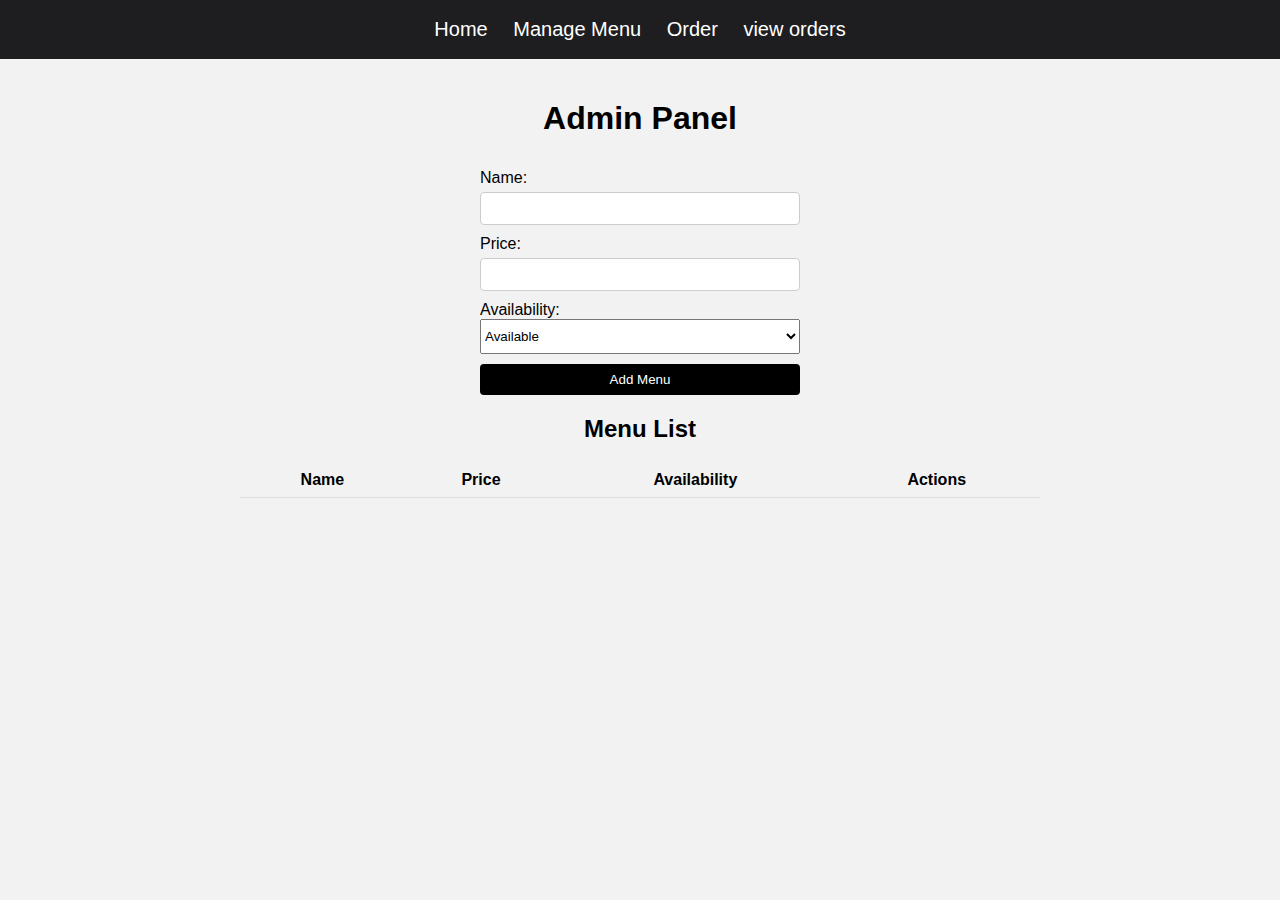
<file: templates/admin.html>
<!DOCTYPE html>
<html lang="en">
  <head>
    <meta charset="UTF-8" />
    <meta name="viewport" content="width=device-width, initial-scale=1.0" />
    <link rel="stylesheet" href="/static/nav.css" />
    <link rel="stylesheet" href="/static/admin.css" />
    <title>Admin Panel</title>
  </head>
  <body>
    <nav>
      <ul>
        <li><a href="index.html">Home</a></li>
        <li><a href="admin.html">Manage Menu</a></li>
        <li><a href="order.html">Order</a></li>
        <li><a href="view_orders.html">view orders</a></li>
      </ul>
    </nav>
    <div class="container">
      <h1>Admin Panel</h1>
      <form id="add-menu-form">
        <label for="name">Name:</label>
        <input type="text" id="name" name="name" required />

        <label for="price">Price:</label>
        <input type="number" id="price" name="price" required />

        <label for="availability">Availability:</label>
        <select id="availability" name="availability" required>
          <option value="true">Available</option>
          <option value="false">Not Available</option>
        </select>

        <button type="submit" style="background-color: black; color: white">
          Add Menu
        </button>
      </form>

      <h2>Menu List</h2>
      <table id="menu-table">
        <thead>
          <tr>
            <th>Name</th>
            <th>Price</th>
            <th>Availability</th>
            <th>Actions</th>
          </tr>
        </thead>
        <tbody>
          <!-- Menu items will be dynamically added -->
        </tbody>
      </table>
      <div id="updateModal" class="modal">
        <div class="modal-content">
          <span class="close">&times;</span>
          <h2>Update Menu Item</h2>
          <form id="updateForm">
            <label for="itemName">Name:</label>
            <input type="text" id="itemName" required />
            <label for="itemPrice">Price:</label>
            <input type="number" id="itemPrice" required />
            <label for="itemAvailability">Availability:</label>
            <input type="checkbox" id="itemAvailability" />
            <button type="submit">Update</button>
          </form>
        </div>
      </div>
    </div>
    <script src="/static/admin.js"></script>
  </body>
</html>
</file>
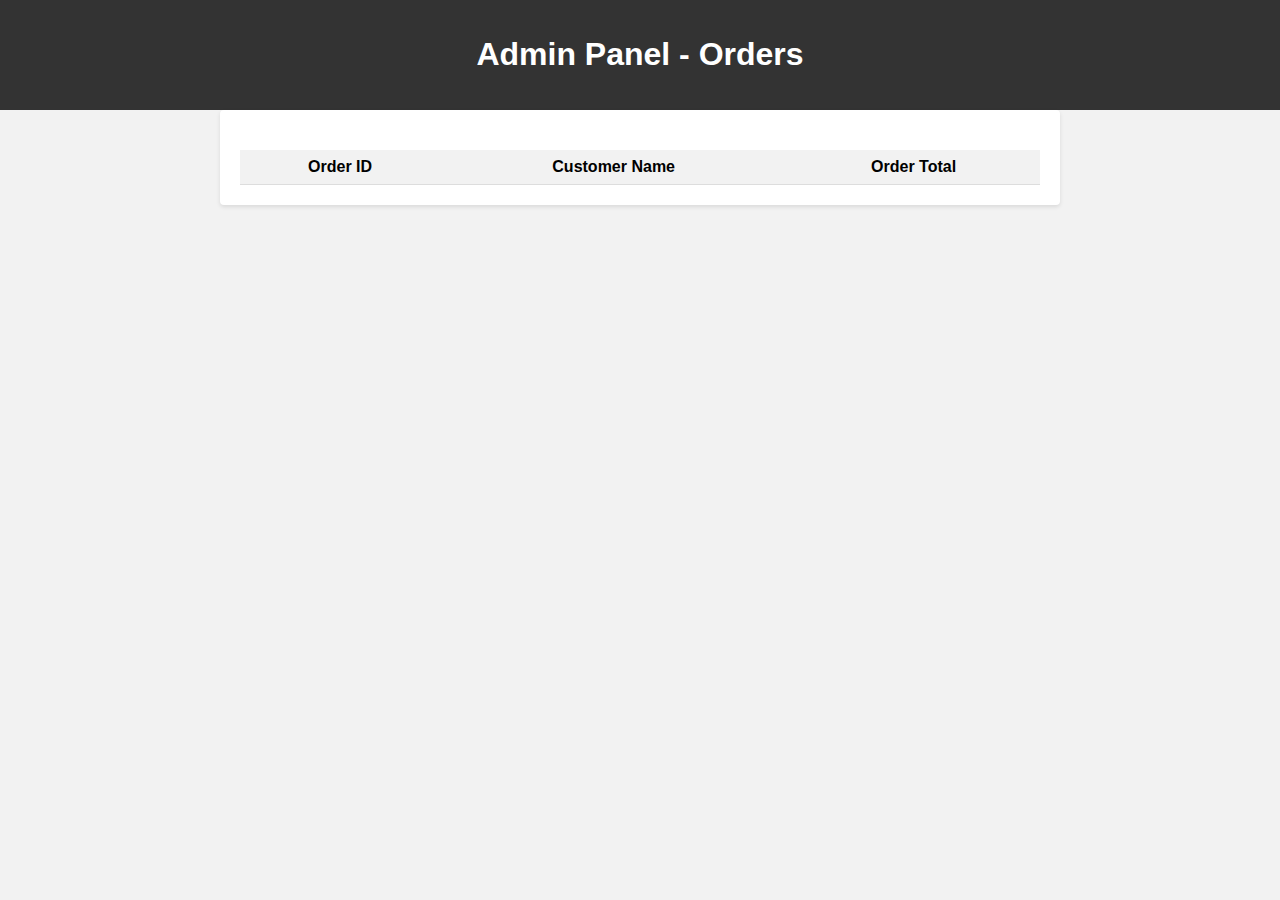
<file: templates/view_orders.html>
<!DOCTYPE html>
<html lang="en">
  <head>
    <meta charset="UTF-8" />
    <meta name="viewport" content="width=device-width, initial-scale=1.0" />
    <link rel="stylesheet" href="/static/view_orders.css" />
    <title>Admin Panel - Orders</title>
  </head>
  <body>
    <div class="navbar">
      <h1>Admin Panel - Orders</h1>
    </div>
    <div class="container">
      <table>
        <thead>
          <tr>
            <th>Order ID</th>
            <th>Customer Name</th>
            <th>Order Total</th>
            <!-- <th>Order Status</th> -->
          </tr>
        </thead>
        <tbody>
          <!-- Orders will be dynamically added here -->
        </tbody>
      </table>
    </div>
  </body>
  <script src="/static/view_orders.js"></script>
</html>
</file>
<file: static/nav.css>
body {
  font-family: Arial, sans-serif;
  background-color: #f2f2f2;
  margin: 0;
  padding: 0;
}

/* Navbar styles */
nav {
  display: flex;
  justify-content: center;
  align-items: center;
  background-color: #1e1e20;
  color: white;
  padding: 18px;
  font-size: 20px;
}

nav ul {
  list-style-type: none;
  padding: 0;
  margin: 0;
}

nav ul li {
  display: inline-block;
  margin: 0 10px;
}

nav ul li a {
  text-decoration: none;
  color: white;
}

nav ul li a:hover {
  text-decoration: underline;
}
</file>
<file: static/admin.css>
.container {
  max-width: 800px;
  margin: 0 auto;
  padding: 20px;
}

h1 {
  text-align: center;
}

table {
  width: 100%;
  border-collapse: collapse;
  margin-top: 20px;
}

th,
td {
  padding: 8px;
  text-align: center;
  border-bottom: 1px solid #ddd;
}

th {
  background-color: #f2f2f2;
}

form {
  width: 40%;
  display: flex;
  flex-direction: column;
  margin: auto;
  margin-top: 20px;
}

#availability {
  height: 35px;
}

label {
  margin-top: 10px;
}

input[type="text"],
input[type="number"] {
  width: 100%;
  padding: 8px;
  border: 1px solid #ccc;
  border-radius: 4px;
  box-sizing: border-box;
  margin-top: 5px;
}

button[type="submit"],
button[type="button"] {
  padding: 8px;
  border: none;
  border-radius: 4px;
  cursor: pointer;
  margin-top: 10px;
}

button[type="submit"] {
  background-color: #4caf50;
  color: white;
}

button[type="button"] {
  background-color: #f44336;
  color: white;
}

button[type="submit"]:hover,
button[type="button"]:hover {
  opacity: 0.8;
}

/* Styles for the update modal */
.modal {
  display: none;
  position: fixed;
  z-index: 1;
  left: 0;
  top: 0;
  width: 100%;
  height: 100%;
  overflow: auto;
  background-color: rgba(0, 0, 0, 0.4);
}

.modal-content {
  background-color: #fefefe;
  margin: 15% auto;
  padding: 20px;
  border: 1px solid #888;
  width: 80%;
}

.close {
  color: #aaa;
  float: right;
  font-size: 28px;
  font-weight: bold;
  cursor: pointer;
}

.close:hover,
.close:focus {
  color: black;
  text-decoration: none;
  cursor: pointer;
}

h2 {
  text-align: center;
}
</file>
<file: static/view_orders.css>
/* CSS styles for the page */
 body {
   font-family: Arial, sans-serif;
   background-color: #f2f2f2;
   margin: 0;
   padding: 0;
 }

 .navbar {
   background-color: #333;
   color: #fff;
   padding: 15px;
   text-align: center;
 }

 .container {
   max-width: 800px;
   margin: 0 auto;
   padding: 20px;
   background-color: #fff;
   border-radius: 4px;
   box-shadow: 0 2px 4px rgba(0, 0, 0, 0.1);
 }

 h1 {
   text-align: center;
 }

 table {
   width: 100%;
   border-collapse: collapse;
   margin-top: 20px;
 }

 th,
 td {
   padding: 8px;
   text-align: center;
   border-bottom: 1px solid #ddd;
 }

 th {
   background-color: #f2f2f2;
 }
</file>
